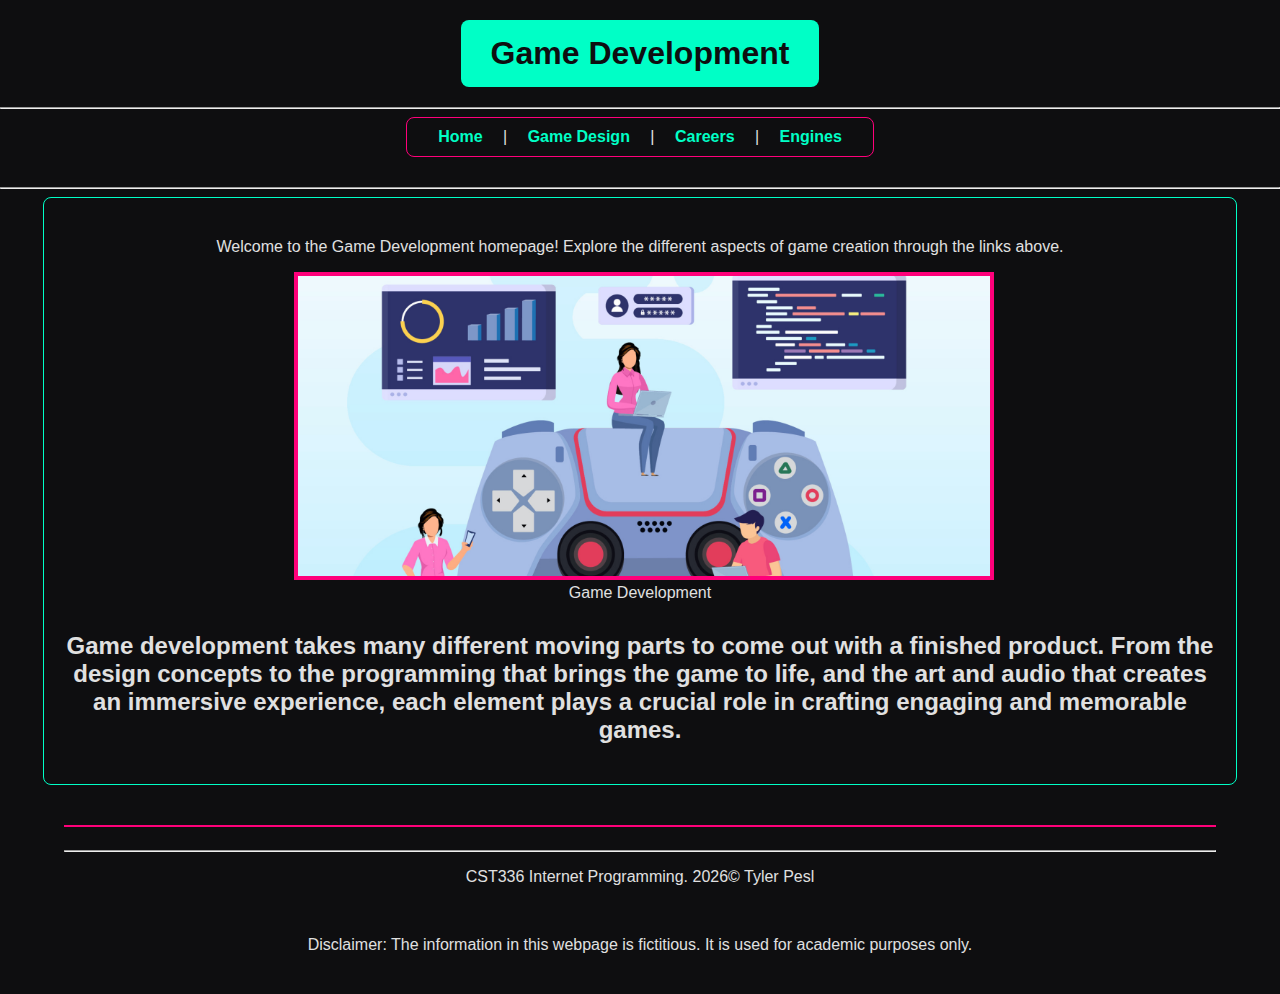
<file: hw1/index.html>
<!DOCTYPE html>
<html lang="en">

<head>
    <meta charset="UTF-8">
    <meta name="viewport" content="width=device-width, initial-scale=1.0">
    <title>Game Development</title>
    <link rel="stylesheet" href="style.css">
</head>

<body>
    <h1>Game Development</h1>
    <hr>
    <nav>
        <a href="index.html">Home</a> |
        <a href="game_design.html">Game Design</a> |
        <a href="careers.html">Careers</a> |
        <a href="engines.html">Engines</a>
    </nav>
    <hr>
    <section>
        <p style="text-align: center; margin-top: 20px;">Welcome to the Game Development homepage! Explore the different
            aspects of game creation through the links above.</p>
        <div id="divDegree">
            <figure class="figureDegree">
                <img class="imageDegree"
                    src="./imgs/game-development-concept-game-design-digital-technology-programming-and-codding-vector.jpg"
                    width="40">
                <figcaption style="text-align: center;"> Game Development </figcaption>
            </figure>
        </div>

        <h2>
            Game development takes many different moving parts to come out with a finished product. From the design
            concepts to the programming that brings the game to life, and the art and audio that creates an immersive
            experience, each element plays a crucial role in crafting engaging and memorable games.
        </h2>
    </section>
    <footer>
        <hr>
        <p style="text-align: center;">CST336 Internet Programming. 2026&copy; Tyler Pesl</p><br>
        <p style="text-align: center;">Disclaimer: The information in this webpage is fictitious. It is used for
            academic purposes only.</p>
    </footer>
</body>

</html>
</file>
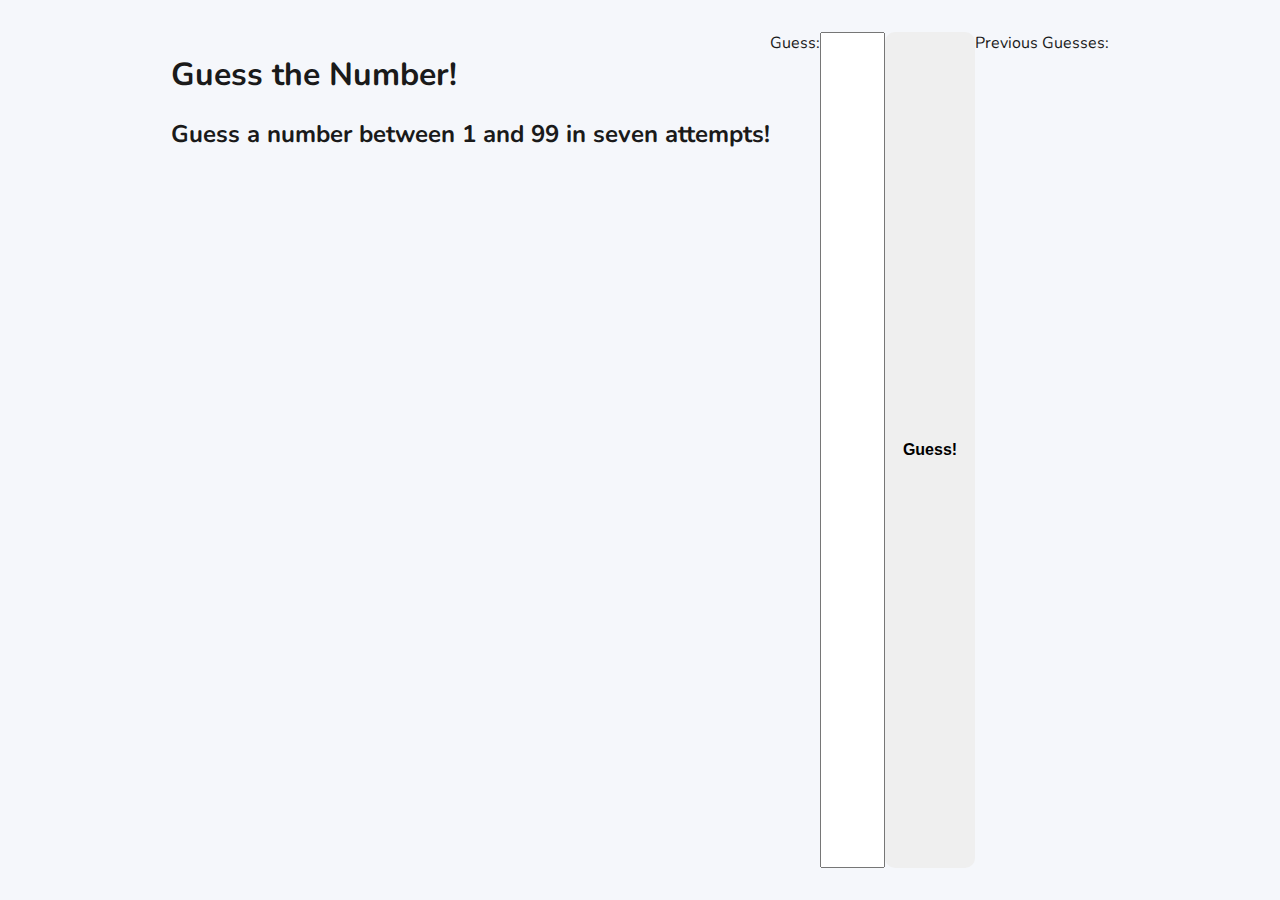
<file: lab 2/index.html>
<!DOCTYPE html>
<html lang="en">

<head>
    <meta charset="UTF-8">
    <meta name="viewport" content="width=device-width, initial-scale=1.0">
    <title>Lab 2: Guess the Number</title>

    <script src="js/script.js" defer> </script>
    <link rel="stylesheet" href="style.css">
</head>

<body>
    <header>
        <h1>Guess the Number!</h1>
        <h2> Guess a number between 1 and 99 in seven attempts! </h2>
    </header>

    Guess:
    <!--Makes a text box-->
    <input id="userGuess" type="text" size="5">

    <br>

    <button id="guessInput"> Guess! </button>
    
    <br>
    
    <div id="guesses">
        Previous Guesses:

    </div>
    
    <div id="isWin">


    </div>

   
</body>

</html>
</file>
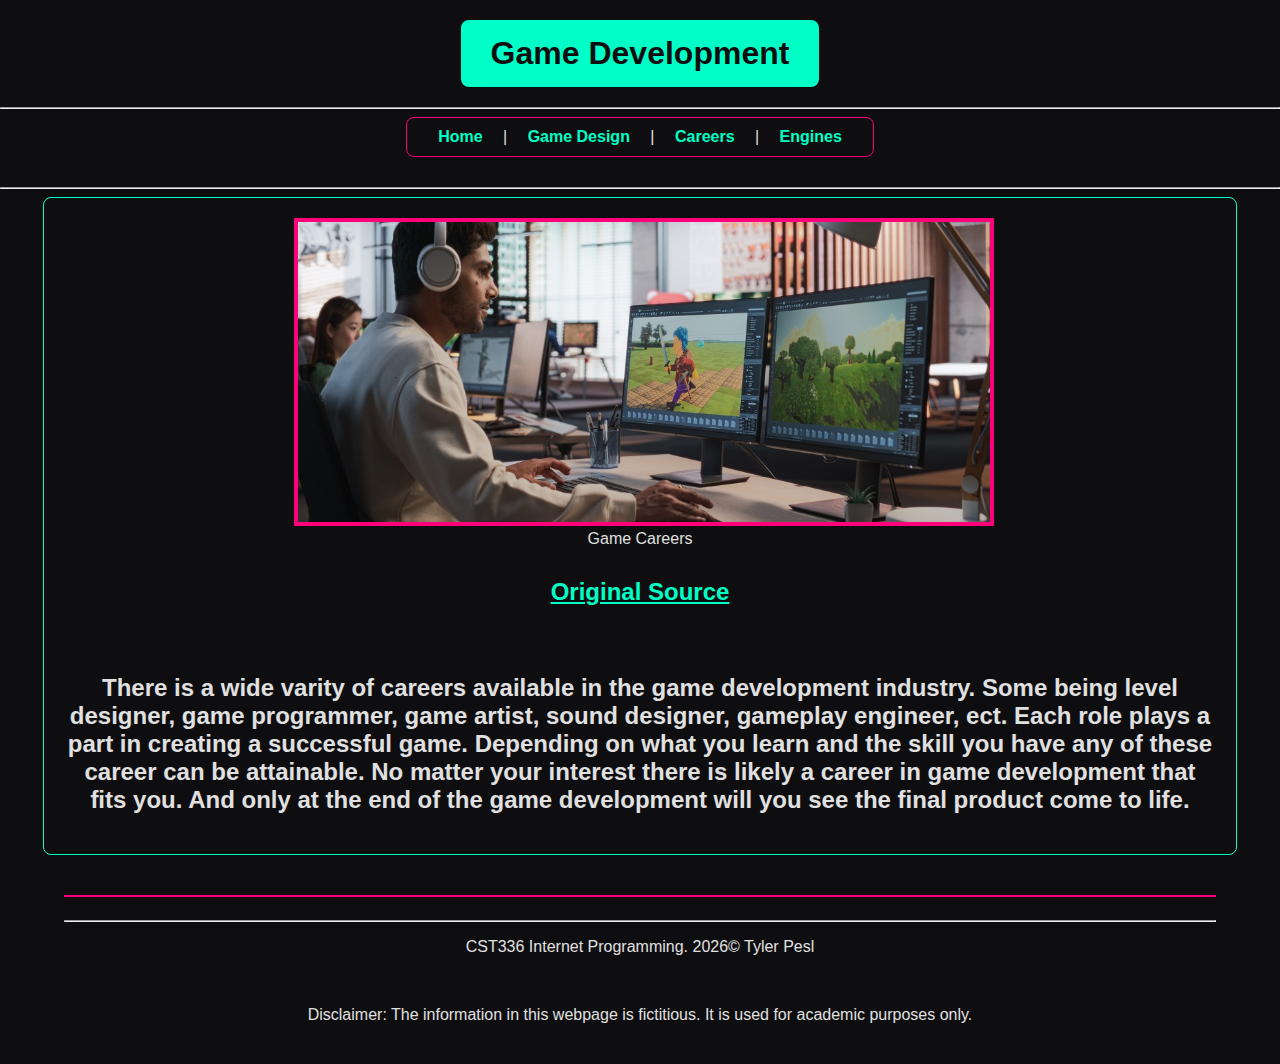
<file: hw1/careers.html>
<!DOCTYPE html>
<html lang="en">

<head>
    <meta charset="UTF-8">
    <meta name="viewport" content="width=device-width, initial-scale=1.0">
    <title>Careers</title>
    <link rel="stylesheet" href="style.css">
</head>

<body>
    <main>
        <h1>Game Development</h1>
    <hr>
    <nav>
        <a href="index.html">Home</a> |
        <a href="game_design.html">Game Design</a> |
        <a href="careers.html">Careers</a> |
        <a href="engines.html">Engines</a>
    </nav>
    <hr>
    <section>
        <article>
            <div id="divDegree">
                <figure class="figureDegree">
                    <img class="imageDegree"
                        src="./imgs/Game-Careers-in-India-Mapping-Out-the-Scope-of-Game-Design-and-Development.jpeg"
                        width="40">
                    <figcaption style="text-align: center;"> Game Careers </figcaption>
                </figure>
            </div>
            <h2>
                <a style="color: #00ffc6;" href="https://www.cgspectrum.com/career-pathways/game-development">Original
                    Source</a>
            </h2><br>
            <h2>
                There is a wide varity of careers available in the game development industry.
                Some being level designer, game programmer, game artist, sound designer, gameplay engineer, ect.
                Each role plays a part in creating a successful game.
                Depending on what you learn and the skill you have any of these career can be attainable.
                No matter your interest there is likely a career in game development that fits you.
                And only at the end of the game development will you see the final product come to life.
            </h2>
        </article>

    </section>
    </main>
    <footer>
        <hr>
        <p style="text-align: center;">CST336 Internet Programming. 2026&copy; Tyler Pesl</p><br>
        <p style="text-align: center;">Disclaimer: The information in this webpage is fictitious. It is used for
            academic purposes only.</p>
    </footer>
</body>

</html>
</file>
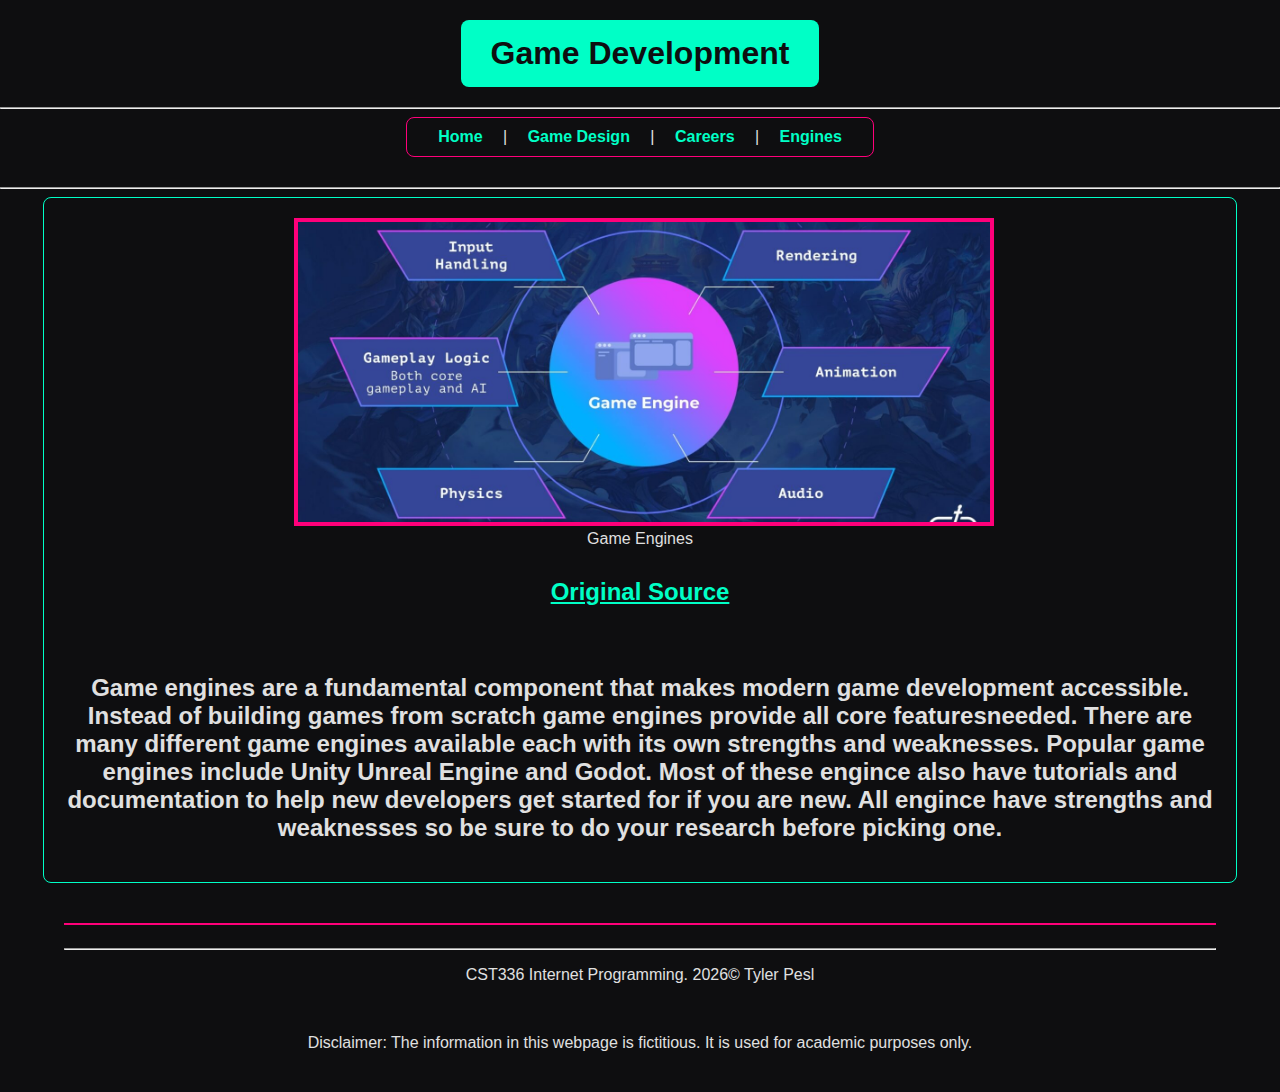
<file: hw1/engines.html>
<!DOCTYPE html>
<html lang="en">

<head>
    <meta charset="UTF-8">
    <meta name="viewport" content="width=device-width, initial-scale=1.0">
    <title>Engines</title>
    <link rel="stylesheet" href="style.css">
</head>

<body>
    <h1>Game Development</h1>
    <hr>
    <nav>
        <a href="index.html">Home</a> |
        <a href="game_design.html">Game Design</a> |
        <a href="careers.html">Careers</a> |
        <a href="engines.html">Engines</a>
    </nav>
    <hr>
    <section>
        <div id="divDegree">
            <figure class="figureDegree">
                <img class="imageDegree" src="./imgs/video-game-engine-components.jpeg" width="40">
                <figcaption style="text-align: center;"> Game Engines </figcaption>
            </figure>
        </div>

        <h2>
            <a style="color: #00ffc6;" href="https://gamedesignskills.com/game-development/video-game-engines/">Original
                Source</a>
        </h2><br>
        <h2>
            Game engines are a fundamental component that makes modern game development accessible.
            Instead of building games from scratch game engines provide all core featuresneeded.
            There are many different game engines available each with its own strengths and weaknesses.
            Popular game engines include Unity Unreal Engine and Godot.
            Most of these engince also have tutorials and documentation to help new developers get started for if you
            are new.
            All engince have strengths and weaknesses so be sure to do your research before picking one.
        </h2>
    </section>
    <footer>
        <hr>
        <p style="text-align: center;">CST336 Internet Programming. 2026&copy; Tyler Pesl</p><br>
        <p style="text-align: center;">Disclaimer: The information in this webpage is fictitious. It is used for
            academic purposes only.</p>
    </footer>
</body>

</html>
</file>
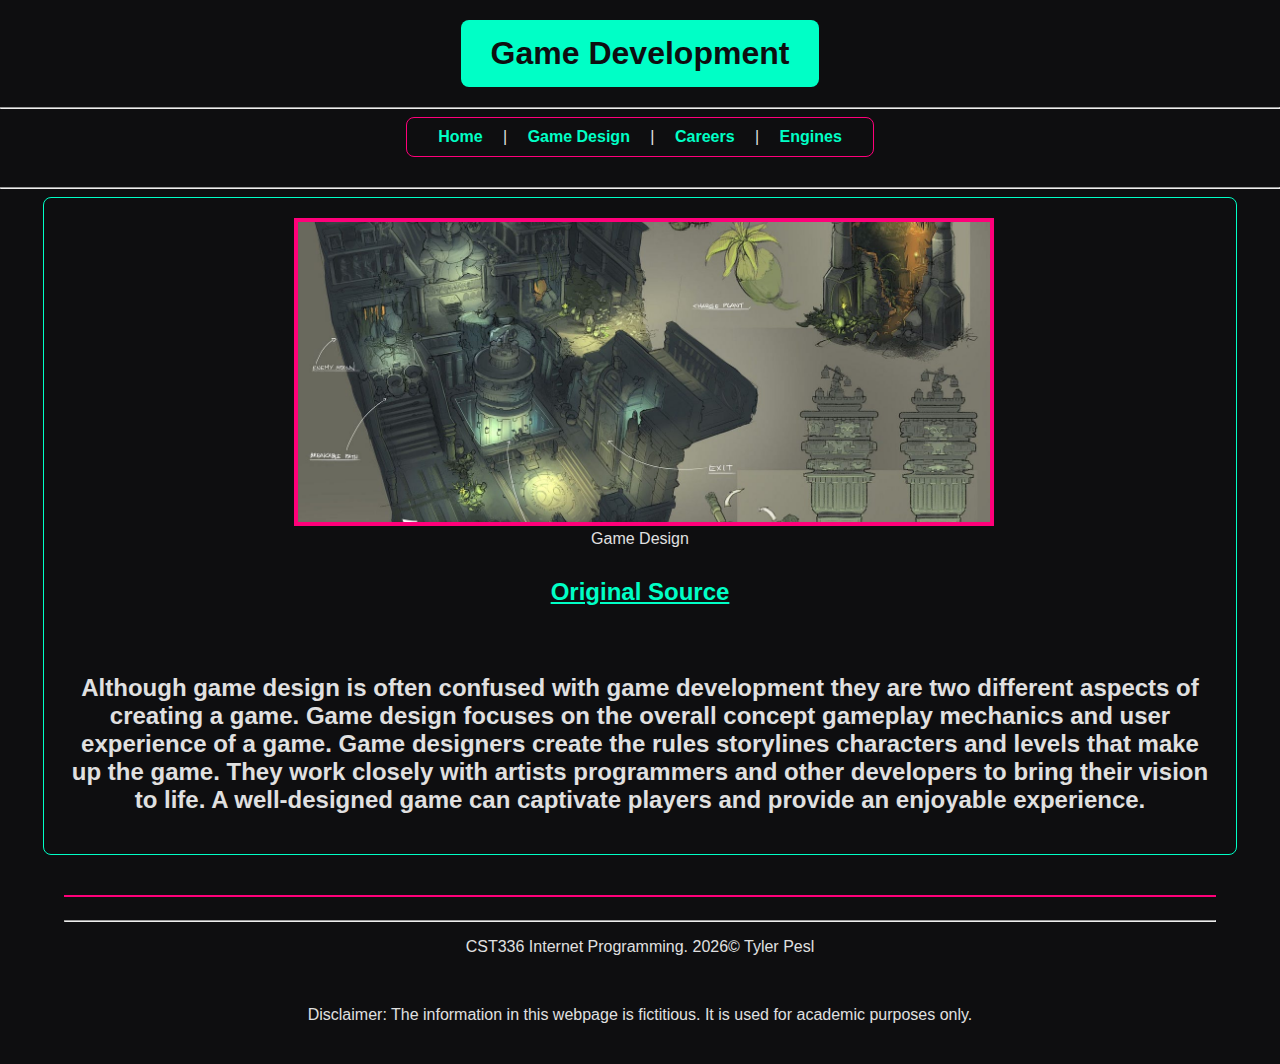
<file: hw1/game_design.html>
<!DOCTYPE html>
<html lang="en">

<head>
    <meta charset="UTF-8">
    <meta name="viewport" content="width=device-width, initial-scale=1.0">
    <title>Game Design</title>
    <link rel="stylesheet" href="style.css">
</head>

<body>
    <h1>Game Development</h1>
    <hr>
    <nav>
        <a href="index.html">Home</a> |
        <a href="game_design.html">Game Design</a> |
        <a href="careers.html">Careers</a> |
        <a href="engines.html">Engines</a>
    </nav>
    <hr>
    <section>
        <div id="divDegree">
            <figure class="figureDegree">
                <img class="imageDegree" src="./imgs/0_6dzWFH2uJqajwOpl.jpg" width="40">
                <figcaption style="text-align: center;"> Game Design </figcaption>
            </figure>
        </div>

        <h2>
            <a style="color: #00ffc6;"
                href="https://developer.microsoft.com/en-us/games/resources/industry-careers/#accordion-472a58e611-item-1d92f8c43f">Original
                Source</a>
        </h2><br>
        <h2>
            Although game design is often confused with game development they are two different aspects of creating a
            game.
            Game design focuses on the overall concept gameplay mechanics and user experience of a game.
            Game designers create the rules storylines characters and levels that make up the game.
            They work closely with artists programmers and other developers to bring their vision to life.
            A well-designed game can captivate players and provide an enjoyable experience.

        </h2>
    </section>
    <footer>
        <hr>
        <p style="text-align: center;">CST336 Internet Programming. 2026&copy; Tyler Pesl</p><br>
        <p style="text-align: center;">Disclaimer: The information in this webpage is fictitious. It is used for
            academic purposes only.</p>
    </footer>
</body>

</html>
</file>
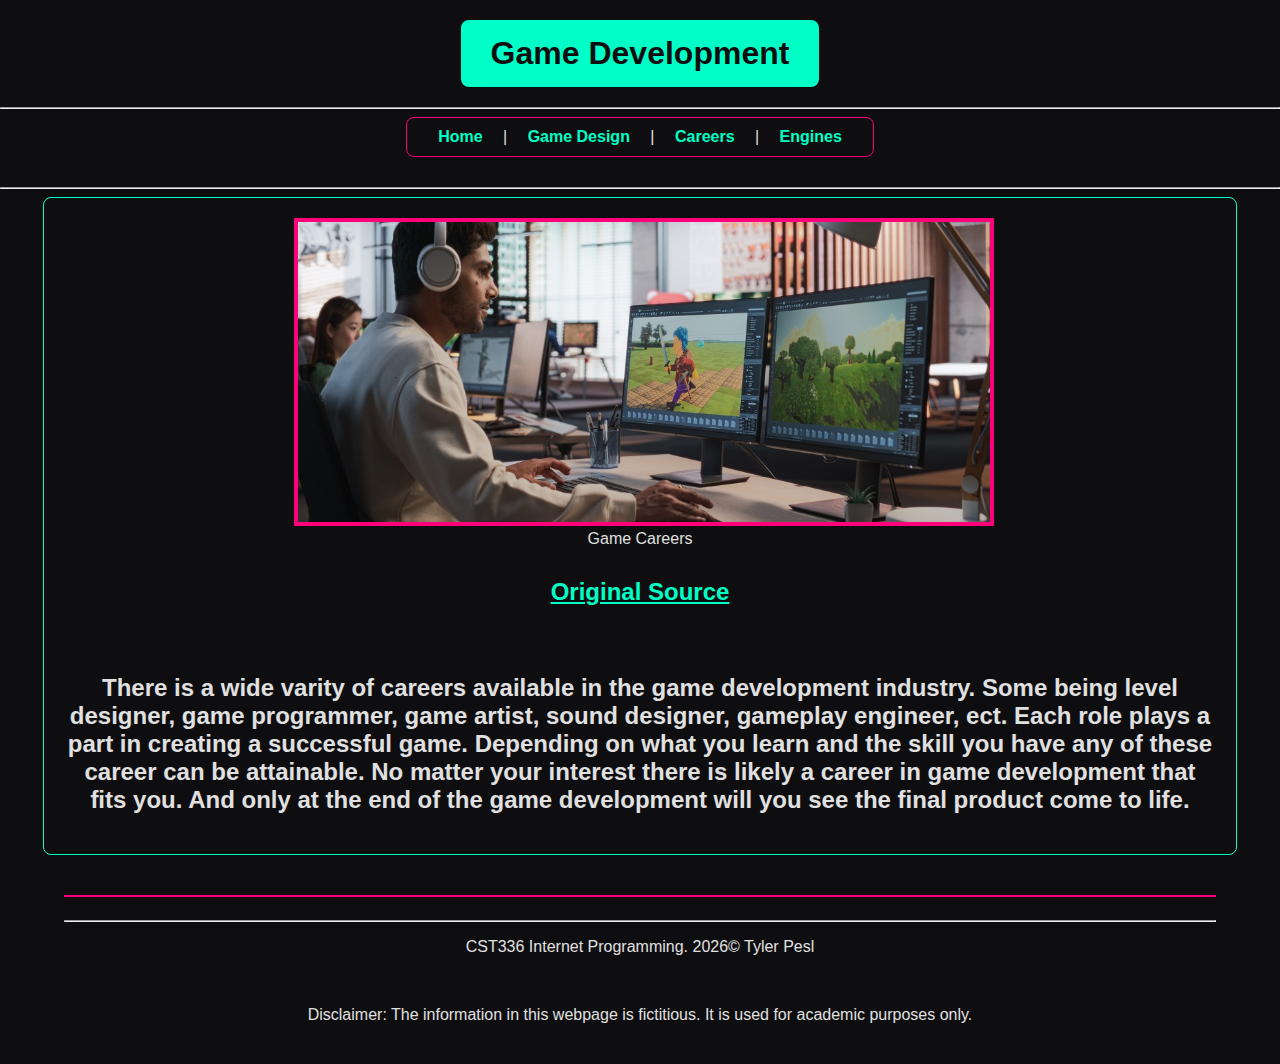
<file: hw/hw1/careers.html>
<!DOCTYPE html>
<html lang="en">

<head>
    <meta charset="UTF-8">
    <meta name="viewport" content="width=device-width, initial-scale=1.0">
    <title>Careers</title>
    <link rel="stylesheet" href="style.css">
</head>

<body>
    <h1>Game Development</h1>
    <hr>
    <nav>
        <a href="index.html">Home</a> |
        <a href="game_design.html">Game Design</a> |
        <a href="careers.html">Careers</a> |
        <a href="engines.html">Engines</a>
    </nav>
    <hr>
    <section>
        <div id="divDegree">
            <figure class="figureDegree">
                <img class="imageDegree"
                    src="./imgs/Game-Careers-in-India-Mapping-Out-the-Scope-of-Game-Design-and-Development.jpeg"
                    width="40">
                <figcaption style="text-align: center;"> Game Careers </figcaption>
            </figure>
        </div>
        <h2>
            <a style="color: #00ffc6;" href="https://www.cgspectrum.com/career-pathways/game-development">Original
                Source</a>
        </h2><br>
        <h2>
            There is a wide varity of careers available in the game development industry.
            Some being level designer, game programmer, game artist, sound designer, gameplay engineer, ect.
            Each role plays a part in creating a successful game.
            Depending on what you learn and the skill you have any of these career can be attainable.
            No matter your interest there is likely a career in game development that fits you.
            And only at the end of the game development will you see the final product come to life.
        </h2>

    </section>
    <footer>
        <hr>
        <p style="text-align: center;">CST336 Internet Programming. 2026&copy; Tyler Pesl</p><br>
        <p style="text-align: center;">Disclaimer: The information in this webpage is fictitious. It is used for
            academic purposes only.</p>
    </footer>
</body>

</html>
</file>
<file: hw1/style.css>
body {
    background-color: #0e0e10;
    color: #e0e0e0;
    font-family: "Segoe UI", Tahoma, sans-serif;
    margin: 0;
    min-height: 100vh;
}

h1 {
    background-color: #00ffc6;
    color: #0e0e10;
    text-align: center;
    border-radius: 8px;
    margin: 20px auto;
    padding: 15px 30px;
    width: max-content;
}

nav {
    text-align: center;
    margin: 0 auto 30px;
    padding: 10px 15px;
    border: 1px solid #ff007a;
    border-radius: 8px;
    width: max-content;
}

nav a {
    text-decoration: none;
    color: #00ffc6;
    font-weight: bold;
    margin: 0 6px;
    padding: 6px 10px;
    border-radius: 4px;
    transition: background-color 0.3s ease, color 0.3s ease;
}

nav a:hover {
    background-color: #00ffc6;
    color: #0e0e10;
}

footer {
    margin: 40px auto;
    text-align: center;
    border-top: 2px solid #ff007a;
    padding-top: 15px;
    width: 90%;
}

.imageDegree {
    width: 100%;
    height: 300px;
    border: 4px solid #ff007a;
    object-fit: cover;
    text-align: center;
}

.figureDegree {
    width: 60%;
    margin: 0 auto;
}

h2 {
    text-align: center;
    margin-top: 30px;
}

section {
    margin: 0 auto 40px;
    padding: 20px;
    width: 90%;
    border: 1px solid #00ffc6;
    border-radius: 8px;
}
</file>
<file: lab 2/style.css>
@import url("https://fonts.googleapis.com/css2?family=Nunito:wght@400;600&display=swap");

:root {
	--blue: #0f4c75;
	--light-blue: #3282b8;
	--pale-blue: #bbe1fa;
	--background: #f5f7fb;
	--text: #1a1a1a;
	--danger: #c70039;
	--success: #159947;
}

* {
	box-sizing: border-box;
}

body {
	font-family: "Nunito", "Segoe UI", sans-serif;
	background: var(--background);
	color: var(--text);
	margin: 0;
	min-height: 100vh;
	display: flex;
	justify-content: center;
	padding: 32px 12px;
}

.app {
	width: 100%;
	max-width: 720px;
	background: #ffffff;
	border: 2px solid var(--pale-blue);
	border-radius: 18px;
	padding: 32px;
	box-shadow: 0 12px 30px rgba(15, 76, 117, 0.15);
}

.intro h1 {
	margin: 0 0 8px;
	color: var(--blue);
}

.intro p {
	margin: 0 0 24px;
	font-size: 1rem;
}

.scoreboard {
	display: grid;
	grid-template-columns: repeat(auto-fit, minmax(150px, 1fr));
	gap: 12px;
	margin-bottom: 24px;
}

.score {
	background: var(--pale-blue);
	padding: 16px;
	border-radius: 12px;
	text-align: center;
}

.score-label {
	margin: 0;
	text-transform: uppercase;
	font-size: 0.85rem;
}

.score-value {
	margin: 8px 0 0;
	font-size: 2rem;
	font-weight: 600;
}

.guess-form {
	border: 1px solid var(--pale-blue);
	border-radius: 14px;
	padding: 20px;
	margin-bottom: 20px;
}

.guess-form label {
	display: block;
	margin-bottom: 10px;
	font-weight: 600;
}

.form-row {
	display: flex;
	gap: 10px;
	flex-wrap: wrap;
}

input[type="number"] {
	flex: 1;
	min-width: 140px;
	padding: 10px;
	font-size: 1rem;
	border: 2px solid var(--pale-blue);
	border-radius: 10px;
}

input[type="number"]:focus {
	outline: none;
	border-color: var(--light-blue);
}

button {
	padding: 10px 18px;
	border: none;
	border-radius: 10px;
	font-size: 1rem;
	font-weight: 600;
	cursor: pointer;
}

#guessButton {
	background: var(--blue);
	color: #ffffff;
}

#guessButton:hover:not(:disabled) {
	opacity: 0.85;
}

#resetButton {
	background: #ffffff;
	border: 2px solid var(--blue);
	color: var(--blue);
}

.hidden {
	display: none;
}

.disabled {
	opacity: 0.5;
	cursor: not-allowed;
}

.error {
	min-height: 20px;
	color: var(--danger);
	margin: 8px 0 0;
}

.messages {
	background: #f0fbff;
	border: 1px solid var(--pale-blue);
	border-radius: 14px;
	padding: 16px;
	margin-bottom: 20px;
}

.messages p {
	margin: 0 0 6px;
}

.won {
	color: var(--success);
}

.lost {
	color: var(--danger);
}

.hint {
	color: var(--light-blue);
}

.history {
	border: 1px solid var(--pale-blue);
	border-radius: 14px;
	padding: 20px;
}

.history h2 {
	margin: 0 0 12px;
}

.history ol {
	margin: 0;
	padding-left: 22px;
	max-height: 220px;
	overflow-y: auto;
}

.history li {
	margin-bottom: 8px;
	padding-left: 4px;
}

@media (max-width: 600px) {
	.app {
		padding: 20px;
	}

	.form-row {
		flex-direction: column;
	}

	button {
		width: 100%;
	}
}
</file>
<file: hw/hw1/style.css>
body {
    background-color: #0e0e10;
    color: #e0e0e0;
    font-family: "Segoe UI", Tahoma, sans-serif;
    margin: 0;
    min-height: 100vh;
}

h1 {
    background-color: #00ffc6;
    color: #0e0e10;
    text-align: center;
    border-radius: 8px;
    margin: 20px auto;
    padding: 15px 30px;
    width: max-content;
}

nav {
    text-align: center;
    margin: 0 auto 30px;
    padding: 10px 15px;
    border: 1px solid #ff007a;
    border-radius: 8px;
    width: max-content;
}

nav a {
    text-decoration: none;
    color: #00ffc6;
    font-weight: bold;
    margin: 0 6px;
    padding: 6px 10px;
    border-radius: 4px;
    transition: background-color 0.3s ease, color 0.3s ease;
}

nav a:hover {
    background-color: #00ffc6;
    color: #0e0e10;
}

footer {
    margin: 40px auto;
    text-align: center;
    border-top: 2px solid #ff007a;
    padding-top: 15px;
    width: 90%;
}

.imageDegree {
    width: 100%;
    height: 300px;
    border: 4px solid #ff007a;
    object-fit: cover;
    text-align: center;
}

.figureDegree {
    width: 60%;
    margin: 0 auto;
}

h2 {
    text-align: center;
    margin-top: 30px;
}

section {
    margin: 0 auto 40px;
    padding: 20px;
    width: 90%;
    border: 1px solid #00ffc6;
    border-radius: 8px;
}
</file>
